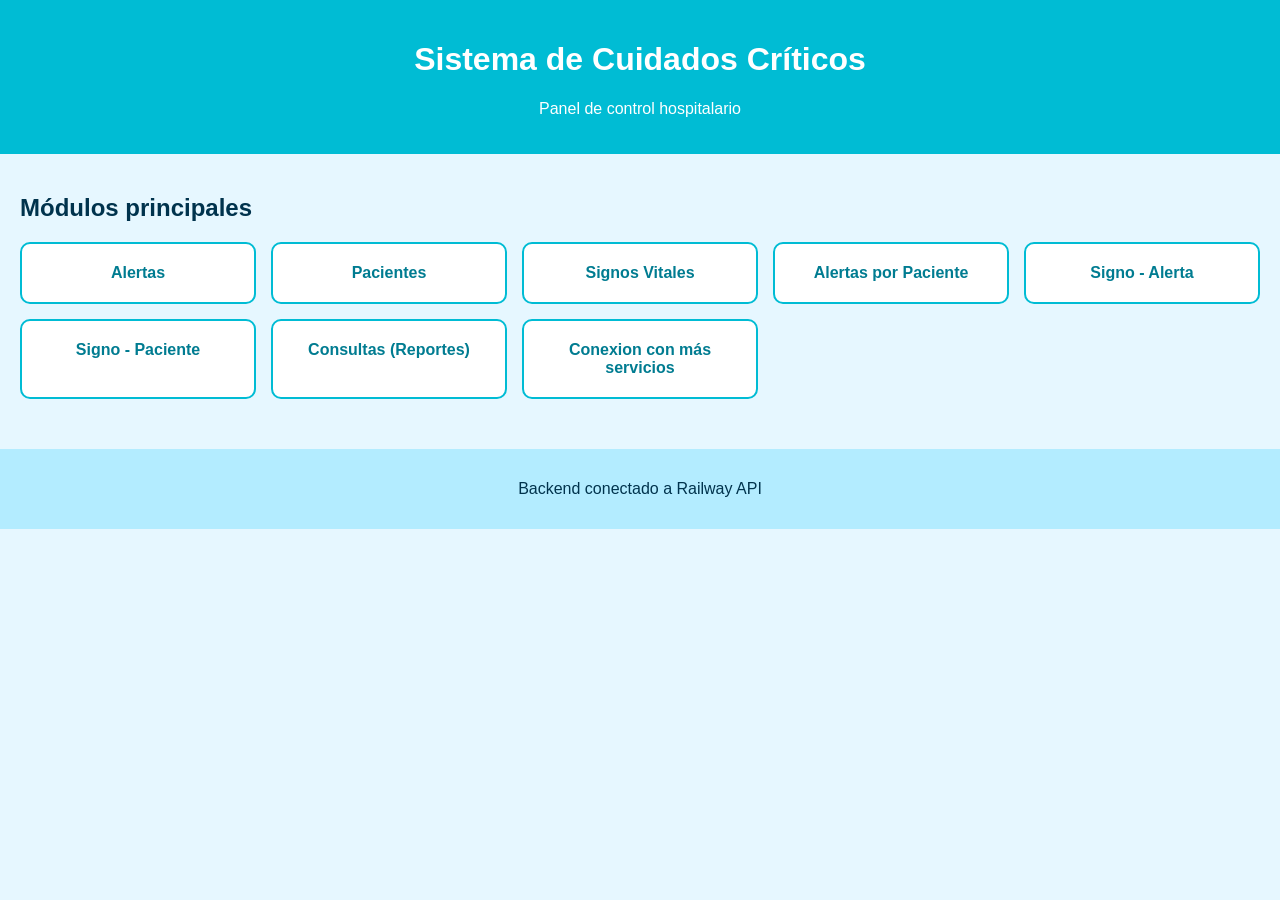
<file: MIS Cuidados Criticos/Frontend/index.html>
﻿<!DOCTYPE html>
<html lang="es">
<head>
    <meta charset="UTF-8">
    <title>Sistema Cuidados Críticos</title>
    <link rel="stylesheet" href="css/styles.css">
</head>

<body>

    <header>
        <h1>Sistema de Cuidados Críticos</h1>
        <p>Panel de control hospitalario</p>
    </header>

    <div class="container">

        <h2>Módulos principales</h2>

        <div class="grid">

            <a class="card" href="alerta.html">Alertas</a>
            <a class="card" href="paciente.html">Pacientes</a>
            <a class="card" href="signos.html">Signos Vitales</a>

            <a class="card" href="alerta-paciente.html">Alertas por Paciente</a>
            <a class="card" href="signo-alerta.html">Signo - Alerta</a>
            <a class="card" href="signo-paciente.html">Signo - Paciente</a>

            <a class="card" href="consultas.html">Consultas (Reportes)</a>
            <a class="card" href="pages/conexiones.html">Conexion con más servicios</a>

        </div>

    </div>

    <footer>
        <p>Backend conectado a Railway API</p>
    </footer>

</body>
</html>
</file>
<file: MIS Cuidados Criticos/Frontend/css/styles.css>
﻿body {
    margin: 0;
    font-family: Arial, sans-serif;
    background: #e6f7ff;
    color: #00334d;
}

/* HEADER */
header {
    background: #00bcd4;
    color: white;
    text-align: center;
    padding: 20px;
}

/* CONTENEDOR */
.container {
    padding: 20px;
}

/* GRID */
.grid {
    display: grid;
    grid-template-columns: repeat(auto-fit, minmax(220px, 1fr));
    gap: 15px;
    margin-top: 20px;
}

/* TARJETAS */
.card {
    background: white;
    border: 2px solid #00bcd4;
    padding: 20px;
    text-align: center;
    text-decoration: none;
    color: #007c91;
    font-weight: bold;
    border-radius: 10px;
    transition: 0.3s;
}

    .card:hover {
        background: #00bcd4;
        color: white;
        transform: scale(1.05);
    }

/* FOOTER */
footer {
    text-align: center;
    padding: 15px;
    background: #b3ecff;
    margin-top: 30px;
}
</file>
